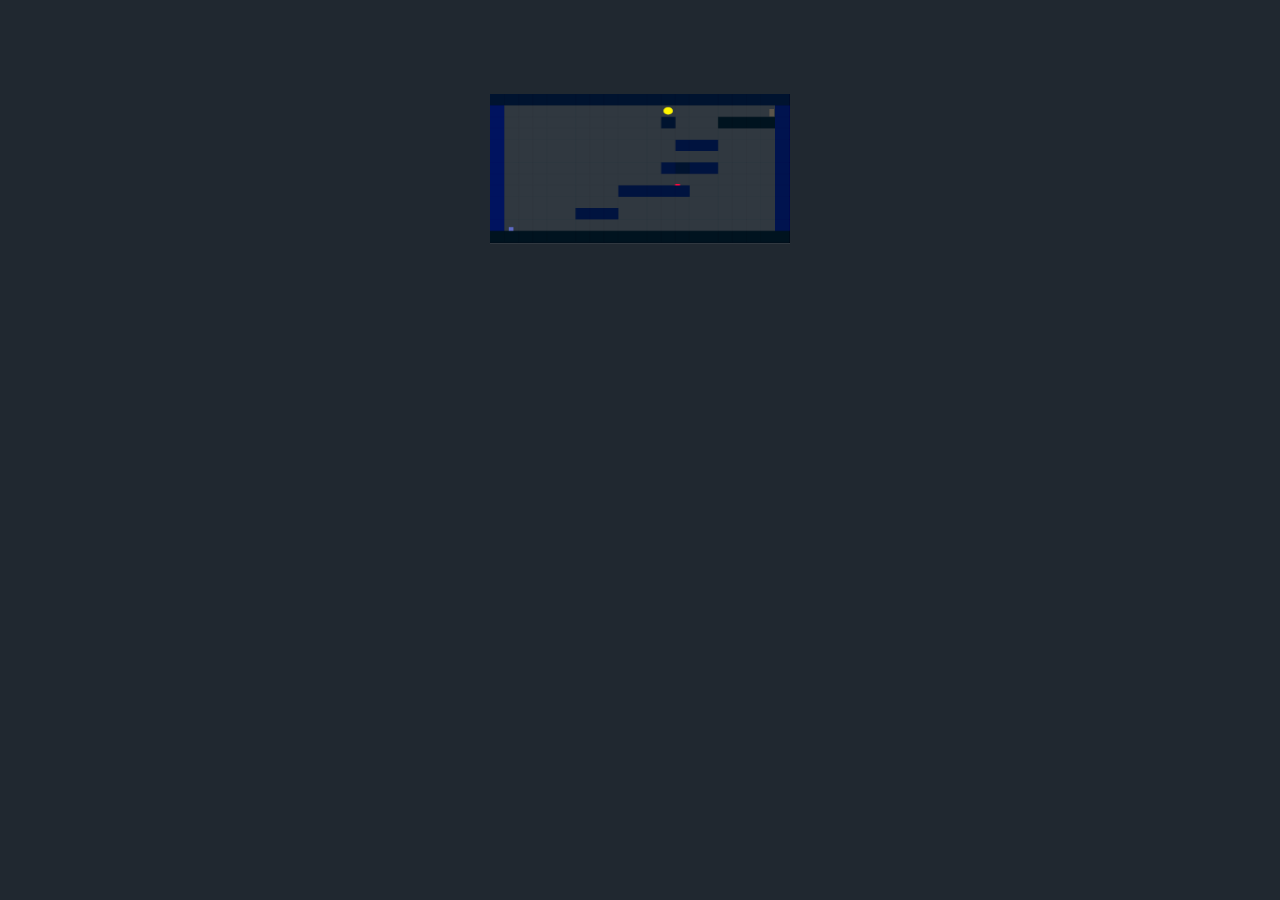
<file: index.html>
<!DOCTYPE html>

<html>

  <head>

    <link href = "style.css" rel = "stylesheet" type = "text/css">
    <meta name = "veiwport" content = "width=device-width">
    <title>Canvas</title>
	
  </head>
  
  <body>
  
    <canvas></canvas>
    <script src = "canvas.js" type = "text/javascript"></script>
  
  </body>

  </html>
</file>
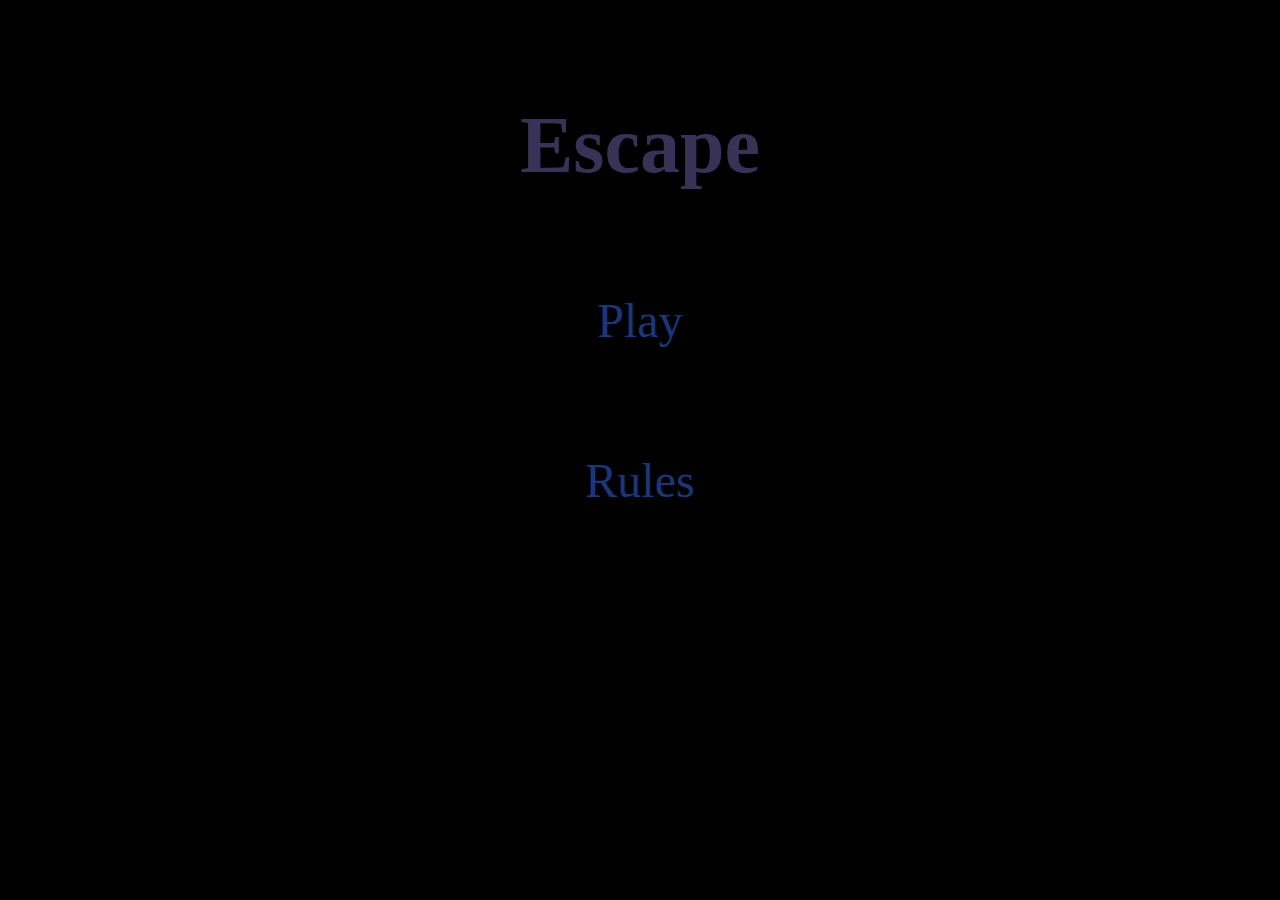
<file: Main menu.html>
<html>
	<head>
		<style>
		
			div
			{
				width:200px;
				height:60px;
				background:black;
				font-family:Pudmonkey;
				margin:100px auto;
			}
			
			a
			{
				color:#1a377c;
				display:block;
				font-size:300%;
				text-align:center;
				line-height:60px;
				text-decoration:none;
			}
		
			h1 
			{
				margin:100px auto;
				text-align:center;
				color:white;
			}
		</style>
	</head>
	
	<body style="background-color:black;">
		<h1 style="color:#393257;font-size:80px;font-family:Blasphemy;">Escape</h1>
		
		<div>
			<a href="index.html">Play</a>
		</div>
		
		<div>
			<a href="Rules.html">Rules</a>
		</div>
	
	</body>
</html>
</file>
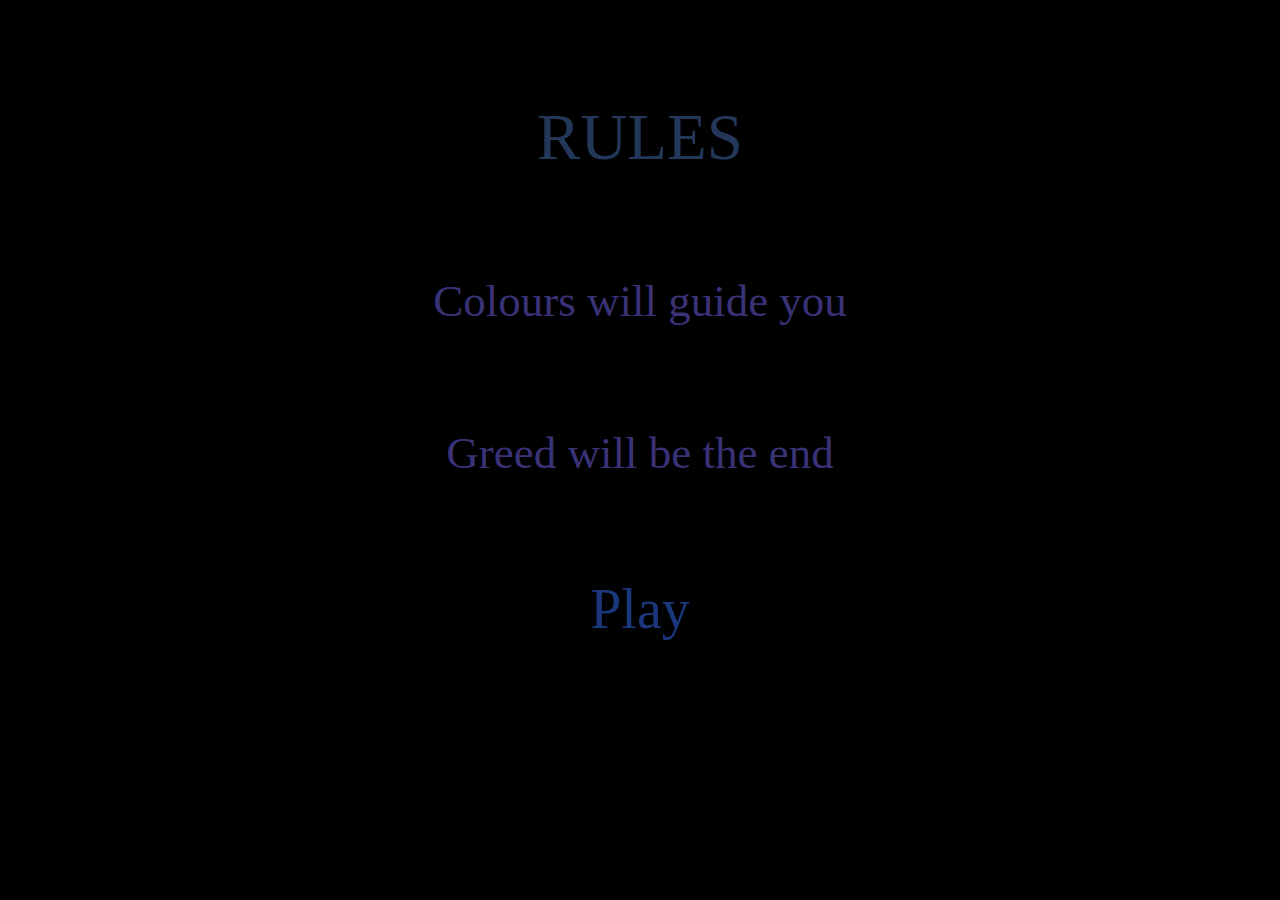
<file: Rules.html>
<html>
	<head>
		<style>
		
			div
			{
				width:200px;
				height:60px;
				background:black;
				font-family:Times New Roman;
				margin:100px auto;
			}
			
			a
			{
				color:#1a377c;
				display:block;
				font-size:350%;
				text-align:center;
				font-family:Pudmonkey;
				line-height:60px;
				text-decoration:none;
			}
		
			p 
			{
				margin:100px auto;
				text-align:center;
				color:white;
			}
		</style>
	</head>
	
	<body style="background-color:black;">
		<p style="color:#233759;font-size:65px;font-family:Blasphemy;">RULES
		<p style="color:#393277;font-size:45px;font-family:Pudmonkey;">Colours will guide you</p>
		<p style="color:#393277;font-size:45px;font-family:Pudmonkey;">Greed will be the end</p>
		
		<div>
			<a href="index.html">Play</a>
		</div>
	
	</body>
</html>
</file>
<file: style.css>
* {
  box-sizing:border-box;
  margin:0;
  padding:0;
}

html 
{
  height:100%;
  width:100%;
}

body 
{
  align-content:space-around;
  background-color:#202830;
  color:#ffffff;
  display:grid;
  grid-template-columns:auto;
  grid-template-rows:auto auto auto auto;
  height:100%;
  justify-content:space-around;
  text-align:center;
  width:100%;
}

h1
{
	font-family: "Capture It";
	color:#3b66aa;
}

canvas 
{
  background-color:#303840;
  justify-self:center;
}
</file>
